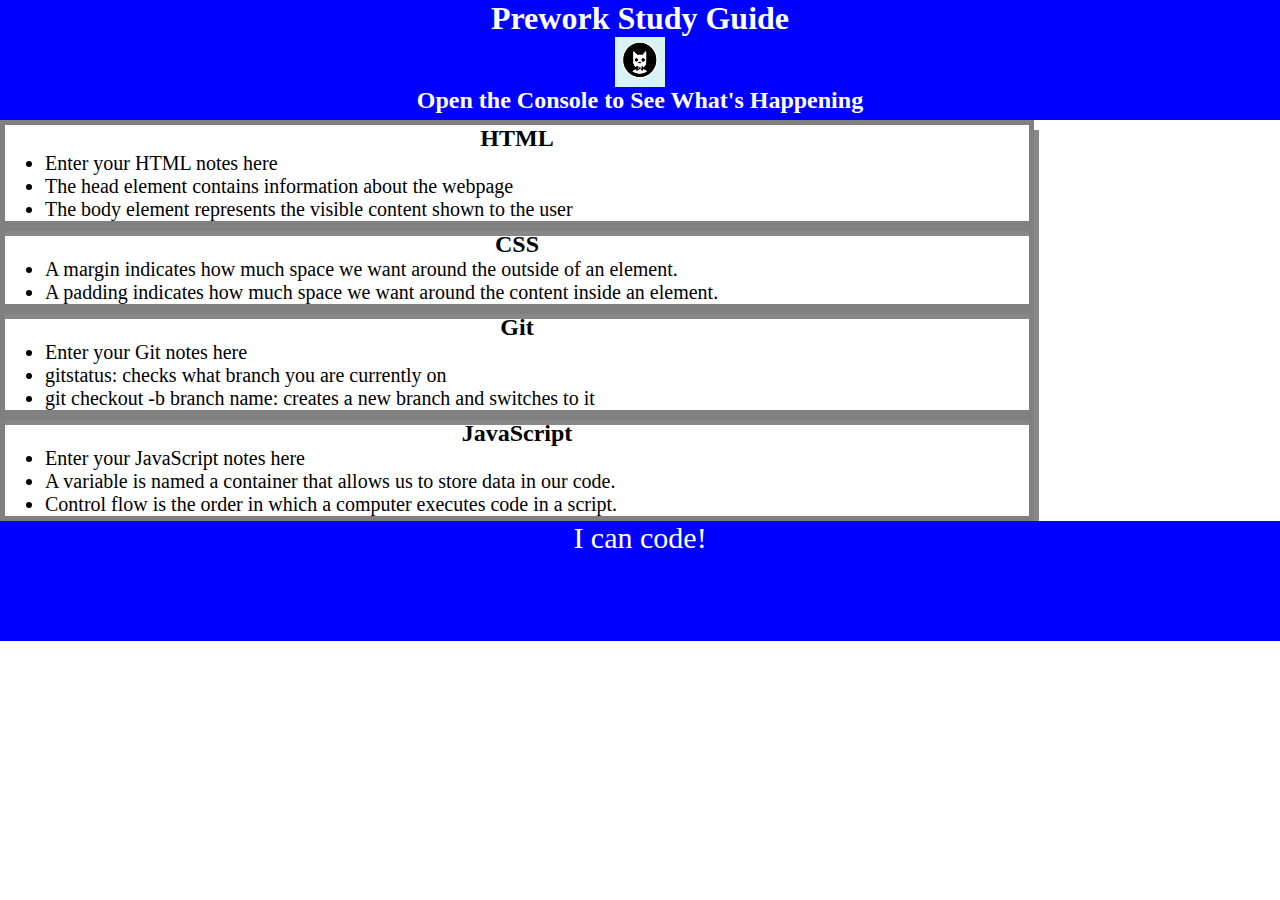
<file: index.html>
<!DOCTYPE html>
<html lang="en">
  <head>
    <meta charset="UTF-8" />
    <meta http-equiv="X-UA-Compatible" content="IE=edge" />
    <meta name="viewport" content="width=device-width, initial-scale=1.0" />
    <link rel="stylesheet" href="./assets/style.css">
    <title>Prework Study Guide</title>
  </head>
  <body>
    <header id="top">
      <h1>Prework Study Guide</h1>
      <img src="./assets/bowtie-cat.png" alt="Profile image of cat wearing a bow tie." />
      <h2>Open the Console to See What's Happening</h2>
    </header>
    <main>
      <section class="card" id="html-section">
        
        <h2>HTML</h2>

        <ul>

          <li>Enter your HTML notes here</li>

          <li>The head element contains information about the webpage</li>

          <li>The body element represents the visible content shown to the user</li>

        </ul>
     
      </section>

      <section class="card" id="css section">

        <h2>CSS</h2>

        <ul>

          <li>A margin indicates how much space we want around the outside of an element.</li>
          <li>A padding indicates how much space we want around the content inside an element.</li>

        </ul>
    
    </section>

    <section class="card" is="git-section">

      <h2>Git</h2>

      <ul>

        <li>Enter your Git notes here</li>
        
        <li>gitstatus: checks what branch you are currently on</li>

        <li>git checkout -b branch name: creates a new branch and switches to it</li>

      </ul>

    </section>

    <section class="card" id="javascript-section">

      <h2>JavaScript</h2>

      <ul>

        <li>Enter your JavaScript notes here</li>

        <li>A variable is named a container that allows us to store data in our code.</li>

        <li>Control flow is the order in which a computer executes code in a script.</li>

      </ul>

    </section>
      <!-- Student code goes here -->
    </main>

    <footer>
      <p>I can code!</p>
    </footer>
    <script src="./assets/script.js"></script>
  </body>
</html>
</file>
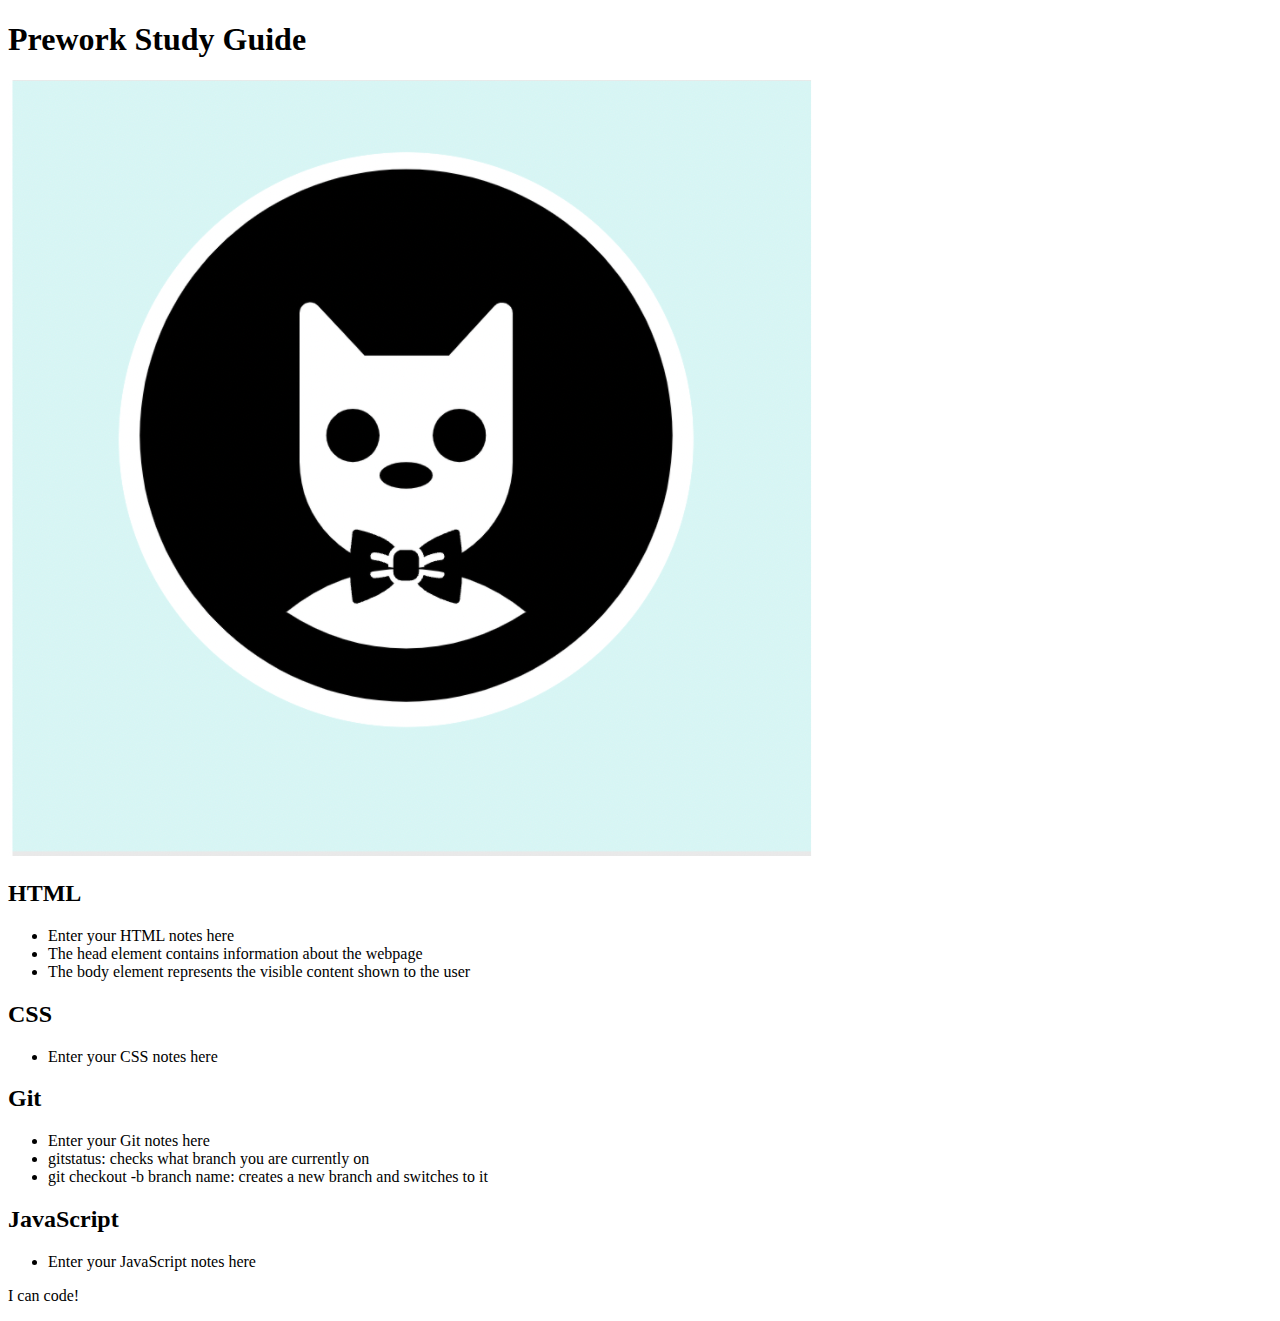
<file: prework-study-guide/index.html>
<!DOCTYPE html>
<html lang="en">
  <head>
    <meta charset="UTF-8" />
    <meta http-equiv="X-UA-Compatible" content="IE=edge" />
    <meta name="viewport" content="width=device-width, initial-scale=1.0" />
    <title>Prework Study Guide</title>
  </head>
  <body>
    <header id="top">
      <h1>Prework Study Guide</h1>
      <img src="./assets/bowtie-cat.png" alt="Profile image of cat wearing a bow tie." />
    </header>
    <main>
      <section class="card" id="html-section">
        
        <h2>HTML</h2>

        <ul>

          <li>Enter your HTML notes here</li>

          <li>The head element contains information about the webpage</li>

          <li>The body element represents the visible content shown to the user</li>

        </ul>
     
      </section>

      <section class="card" id="css section">

        <h2>CSS</h2>

        <ul>

          <li> Enter your CSS notes here</li>

        </ul>
    
    </section>

    <section class="card" is="git-section">

      <h2>Git</h2>

      <ul>

        <li>Enter your Git notes here</li>
        
        <li>gitstatus: checks what branch you are currently on</li>

        <li>git checkout -b branch name: creates a new branch and switches to it</li>

      </ul>

    </section>

    <section class="card" id="javascript-section">

      <h2>JavaScript</h2>

      <ul>

        <li>Enter your JavaScript notes here</li>

      </ul>

    </section>
      <!-- Student code goes here -->
    </main>

    <footer>
      <p>I can code!</p>
    </footer>
  </body>
</html>
</file>
<file: assets/style.css>
* {
    margin: 0;
    padding: 0;
}

header,
footer {
    width: 100%;
    height: 120px;
    background-color: blue;
    color: white;
}

h1,
h2 {
    text-align: center;
}

img {
    display: block;
    height: 50px;
    width: 50px;
    margin-left: auto;
    margin-right: auto;
}

ul {
    padding-left: 40px;
    font-size: 20px;
}

p {
    text-align: center;
    font-size: 30px;
}

.card {
width: 80%;
margin: 40 px auto;
border: 5px solid gray;
box-shadow: 5px 10px #888888;
}
</file>
